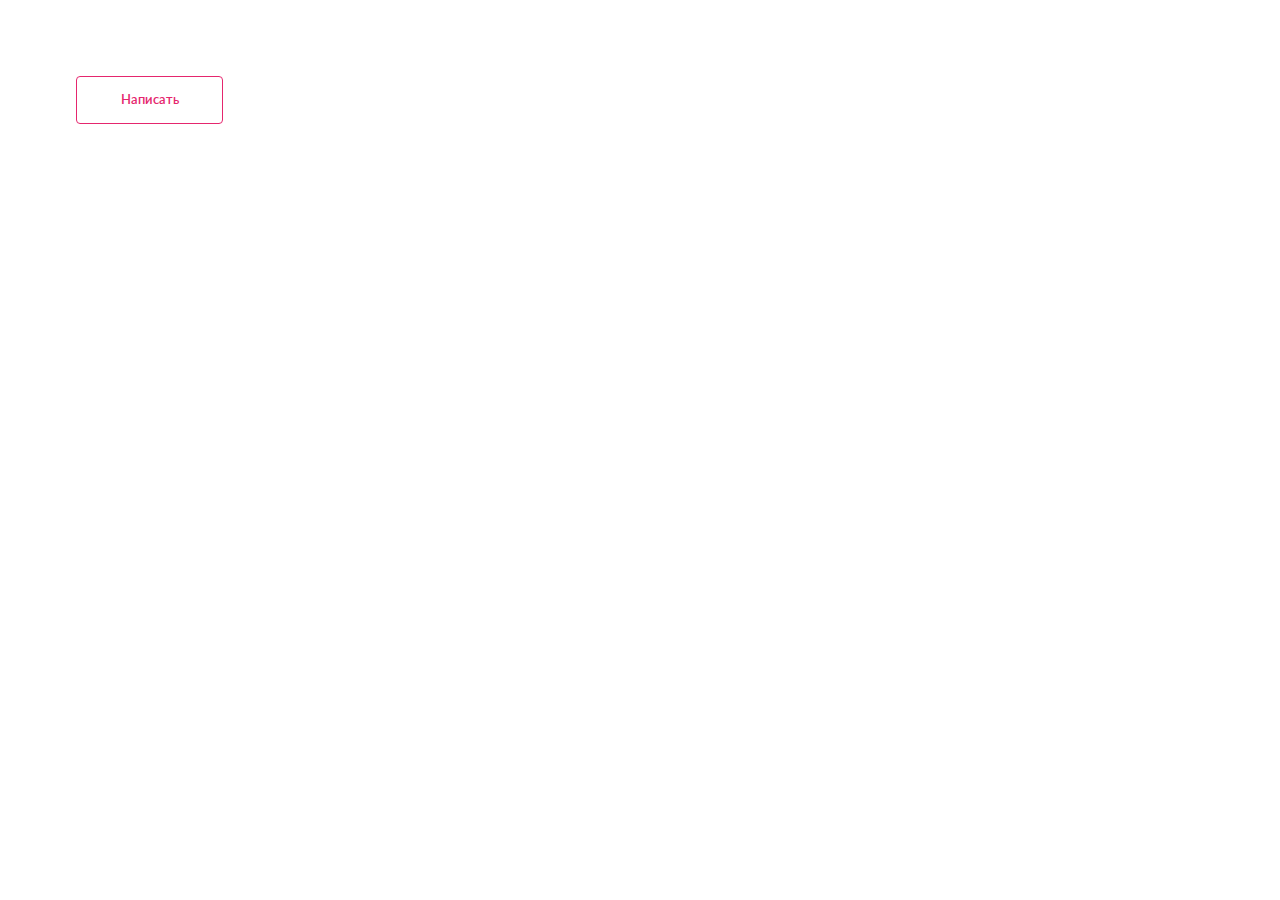
<file: theory/practice-2.1/index.html>
<!doctype html>
<html lang="en">
<head>
    <meta charset="utf-8"/>
    <link rel="icon" href="/favicon.ico"/>
    <link rel="preconnect" href="https://fonts.googleapis.com">
    <link rel="preconnect" href="https://fonts.gstatic.com" crossorigin>
    <link href="https://fonts.googleapis.com/css2?family=Lato:ital,wght@0,100;0,300;0,400;0,700;0,900;1,100;1,300;1,400;1,700;1,900&family=Montserrat:ital,wght@0,100..900;1,100..900&family=PT+Sans:ital,wght@0,400;0,700;1,400;1,700&display=swap" rel="stylesheet">
    <meta name="viewport" content="width=device-width,initial-scale=1"/>
    <meta name="theme-color" content="#000000"/>
    <meta name="description" content=""/>
    <title>Test project</title>
    <link href="./css/style.css" rel="stylesheet">
</head>
<body>
<noscript>You need to enable JavaScript to run this app.</noscript>
<div id="root">
    <div class="app">
        <div class="btn">
            <button class="btn__item" onclick="handleButtonClick()">
                Написать
            </button>
        </div>

        <div class="modal">
            <div class="modal__wrap">
                <div class="modal__block">
                    <div class="modal__scroll">
                        <h2>Стать партнёром проекта</h2>
                        <form action="">
                            <div class="modal__item modal__item--name">
                                <label>Название организации</label>
                                <input type="text" required/>
                            </div>
                            <div class="modal__item modal__item--phone">
                                <label>Телефон</label>
                                <input type="phone" placeholder="+79338483433" pattern="^\+7[1-9]{10}$" required/>
                            </div>
                            <div class="modal__item modal__item--email">
                                <label>E-mail</label>
                                <input type="email" placeholder="mail@mail.ru" pattern="^\S+@\S+\.\S+$" required/>
                            </div>
                            <div class="modal__item modal__item--image">
                                <label>Логотип (jpeg, png)</label>
                                <div class="modal__item--push">
                                    <div class="modal__item--label">
                                        <label for="fileInput" class="modal__item--placeholder">
                                            <svg width="30" height="30" viewBox="0 0 30 30" fill="none"
                                                 xmlns="http://www.w3.org/2000/svg">
                                                <path
                                                        d="M20.3327 3.91797C20.3327 2.03319 18.7995 0.5 16.9147 0.5H3.58463C1.69985 0.5 0.166656 2.03319 0.166656 3.91797V17.248C0.166656 19.1328 1.69985 20.666 3.58463 20.666H9.05338V22.9447H11.332V20.666H16.9147C18.7995 20.666 20.3327 19.1328 20.3327 17.248V11.7793H22.5544V9.50065H20.3327V3.91797ZM18.054 17.248C18.054 17.8762 17.5429 18.3874 16.9147 18.3874H3.58463C2.95644 18.3874 2.4453 17.8762 2.4453 17.248V3.91797C2.4453 3.28978 2.95644 2.77865 3.58463 2.77865H16.9147C17.5429 2.77865 18.054 3.28978 18.054 3.91797V17.248ZM27.0547 25.1094H29.3333V27.388C29.3333 28.6464 28.313 29.6667 27.0547 29.6667H24.833V27.388H27.0547V25.1094ZM15.7184 27.388H17.9971V29.6667H15.7184V27.388ZM20.2757 27.388H22.5544V29.6667H20.2757V27.388ZM29.3333 11.7793V14.0579H27.0547V11.7793H24.833V9.50065H27.0547C28.313 9.50065 29.3333 10.5209 29.3333 11.7793ZM27.0547 16.2227H29.3333V18.5013H27.0547V16.2227ZM27.0547 20.666H29.3333V22.9447H27.0547V20.666ZM11.332 27.388H13.5537V29.6667H11.332C10.0736 29.6667 9.05338 28.6464 9.05338 27.388V25.1094H11.332V27.388ZM13.4398 9.27279H15.7184V16.1087H8.88248V13.8301H11.8285L7.7634 9.76501L9.3747 8.15394L13.4398 12.2188V9.27279Z"
                                                        fill="white"/>
                                            </svg>
                                            <span>Выберите файл</span>
                                        </label>
                                        <input type="file" id="fileInput" accept="image/jpeg, image/png"/>
                                    </div>
                                    <div id="imageContainer" class="modal__item--new"></div>
                                </div>
                            </div>
                            <div class="modal__item modal__item--direction">
                                <label>Направление</label>
                                <select name="direction" id="direction" required>
                                    <option disabled selected value=''>Выбрать направление</option>
                                    <option value="direction-1">Направление 1</option>
                                    <option value="direction-2">Направление 2</option>
                                    <option value="direction-3">Направление 3</option>
                                </select>
                            </div>
                            <div class="modal__item modal__item--media modal__item--site">
                                <input type="text" placeholder="site.ru"/>
                                <svg width="18" height="18" viewBox="0 0 18 18" fill="none"
                                     xmlns="http://www.w3.org/2000/svg">
                                    <path
                                            d="M16.8882 4.64886L16.8023 4.5C15.2437 1.81274 12.3371 0 9.01318 0C5.68909 0 2.78247 1.81274 1.22406 4.5L1.13818 4.64886C0.537048 5.73267 0.154541 6.95288 0.046875 8.25V9.75C0.154541 11.0471 0.537048 12.2673 1.13818 13.3508L1.22406 13.5C2.78247 16.1873 5.68909 18 9.01318 18C12.3371 18 15.2437 16.1873 16.8023 13.5L16.8882 13.3508C17.4893 12.267 17.8718 11.0471 17.9793 9.75V8.25C17.8718 6.95288 17.4893 5.73267 16.8882 4.64886ZM13.4978 8.25C13.4681 7.4621 13.3923 6.7088 13.2746 6H15.8824C16.1898 6.70129 16.3958 7.45679 16.4749 8.25H13.4978ZM9.01318 16.5C8.16522 16.5 7.25958 15.3446 6.66742 13.5H11.3591C10.7666 15.3446 9.86096 16.5 9.01318 16.5ZM6.28656 12C6.15454 11.3051 6.06519 10.5498 6.0304 9.75H11.9958C11.961 10.5498 11.8718 11.3051 11.7398 12H6.28656ZM6.0304 8.25C6.06519 7.4502 6.15454 6.69489 6.28656 6H11.7398C11.8718 6.69489 11.961 7.4502 11.9958 8.25H6.0304ZM9.01318 1.5C9.86096 1.5 10.7666 2.65576 11.3588 4.5H6.66742C7.25958 2.65576 8.16522 1.5 9.01318 1.5ZM14.9989 4.5H12.9472C12.6942 3.58502 12.3638 2.77881 11.9711 2.11011C13.1783 2.63068 14.217 3.46271 14.9989 4.5ZM6.05548 2.11011C5.66254 2.77881 5.33221 3.58502 5.07898 4.5H3.02747C3.80933 3.46271 4.84808 2.63068 6.05548 2.11011ZM2.1438 6H4.75159C4.63422 6.7088 4.55804 7.4621 4.52856 8.25H1.55109C1.63019 7.45679 1.836 6.70129 2.1438 6ZM4.52856 9.75C4.55804 10.5379 4.63385 11.2912 4.75159 12H2.1438C1.83636 11.2987 1.63055 10.5432 1.55145 9.75H4.52856ZM3.02747 13.5H5.07898C5.33221 14.415 5.66254 15.2212 6.05511 15.8899C4.84808 15.3693 3.80933 14.5373 3.02747 13.5ZM11.9707 15.8899C12.3638 15.2212 12.6942 14.415 12.9468 13.5H14.9985C14.217 14.5373 13.1783 15.3693 11.9707 15.8899ZM15.8828 12H13.275C13.3923 11.2912 13.4685 10.5379 13.4982 9.75H16.4756C16.3962 10.5432 16.1902 11.2987 15.8828 12Z"
                                            fill="#6A6E72"/>
                                </svg>
                            </div>
                            <div class="modal__item modal__item--media modal__item--vk">
                                <input type="text" placeholder="vk.com/nick"/>
                                <svg width="19" height="11" viewBox="0 0 19 11" fill="none"
                                     xmlns="http://www.w3.org/2000/svg">
                                    <path fill-rule="evenodd" clip-rule="evenodd"
                                          d="M16.3521 6.96054C16.9823 7.57587 17.6476 8.15481 18.2128 8.8322C18.4625 9.13322 18.6989 9.44385 18.8798 9.79319C19.136 10.2898 18.9039 10.8363 18.4587 10.8659L15.6907 10.8647C14.9768 10.9239 14.4073 10.6365 13.9284 10.1484C13.5452 9.75804 13.1903 9.34259 12.8218 8.93907C12.6707 8.77414 12.5126 8.61895 12.3237 8.49628C11.9458 8.25101 11.6178 8.32611 11.4019 8.72021C11.182 9.12104 11.1321 9.56489 11.1105 10.0116C11.0808 10.6634 10.8838 10.8348 10.2291 10.8646C8.82987 10.9306 7.50194 10.7189 6.26834 10.0131C5.18075 9.39079 4.33737 8.51233 3.60331 7.51782C2.17406 5.58129 1.07954 3.45337 0.0958344 1.26584C-0.125591 0.772981 0.0363423 0.508419 0.580136 0.499055C1.48313 0.481513 2.386 0.482762 3.29005 0.497807C3.65706 0.503175 3.90002 0.713676 4.04172 1.06039C4.53027 2.26166 5.12806 3.40455 5.87842 4.46393C6.07825 4.74597 6.28201 5.02801 6.57217 5.22652C6.89316 5.44633 7.13756 5.37348 7.28857 5.0159C7.38439 4.78917 7.42634 4.54496 7.44794 4.30212C7.51948 3.46667 7.52891 2.63266 7.40343 1.80014C7.3264 1.28057 7.03374 0.944216 6.5153 0.845895C6.25073 0.795766 6.29012 0.697321 6.41822 0.546312C6.64071 0.28587 6.84996 0.123749 7.26709 0.123749H10.3953C10.8878 0.220946 10.9972 0.442185 11.0646 0.937723L11.0673 4.41255C11.0619 4.60439 11.1631 5.17365 11.5086 5.30062C11.7852 5.39102 11.9675 5.16978 12.1334 4.99442C12.8824 4.19949 13.4169 3.26004 13.8945 2.28725C14.1064 1.85951 14.2887 1.41528 14.4653 0.971434C14.5961 0.642073 14.8014 0.480015 15.1724 0.487194L18.1832 0.489878C18.2724 0.489878 18.3628 0.491189 18.4492 0.505984C18.9566 0.592444 19.0956 0.810686 18.9389 1.3061C18.692 2.08337 18.2116 2.7311 17.7419 3.38183C17.2398 4.07657 16.7029 4.74753 16.2049 5.44639C15.7475 6.08457 15.7838 6.40625 16.3521 6.96054Z"
                                          fill="#597DA3"/>
                                </svg>
                            </div>
                            <div class="modal__item modal__item--media modal__item--ok">
                                <input type="text" placeholder="ok.com/nick"/>
                                <svg width="12" height="18" viewBox="0 0 12 18" fill="none"
                                     xmlns="http://www.w3.org/2000/svg">
                                    <path
                                            d="M0.540763 9.66077C0.0810128 10.5645 0.603013 10.9965 1.79401 11.7345C2.80651 12.36 4.20526 12.5888 5.10376 12.6803C4.73551 13.0343 6.42301 11.4113 1.56301 16.086C0.532513 17.0738 2.19151 18.6585 3.22126 17.6918L6.00901 15.003C7.07626 16.0298 8.09926 17.0138 8.79676 17.6955C9.82726 18.666 11.4855 17.0948 10.4663 16.0898C10.3898 16.017 6.68851 12.4665 6.91426 12.684C7.82401 12.5925 9.20176 12.3503 10.2023 11.7383L10.2015 11.7375C11.3925 10.9958 11.9145 10.5645 11.4615 9.66077C11.1878 9.14777 10.4498 8.71877 9.46726 9.46052C9.46726 9.46052 8.14051 10.4768 6.00076 10.4768C3.86026 10.4768 2.53426 9.46052 2.53426 9.46052C1.55251 8.71502 0.811513 9.14777 0.540763 9.66077Z"
                                            fill="#E08641"/>
                                    <path
                                            d="M6.001 9.10649C8.6095 9.10649 10.7395 7.06799 10.7395 4.55849C10.7395 2.03849 8.6095 -7.62939e-06 6.001 -7.62939e-06C3.39175 -7.62939e-06 1.26175 2.03849 1.26175 4.55849C1.26175 7.06799 3.39175 9.10649 6.001 9.10649ZM6.001 2.30924C7.28275 2.30924 8.32825 3.31499 8.32825 4.55849C8.32825 5.79149 7.28275 6.79724 6.001 6.79724C4.71925 6.79724 3.67375 5.79149 3.67375 4.55849C3.673 3.31424 4.7185 2.30924 6.001 2.30924Z"
                                            fill="#E08641"/>
                                </svg>
                            </div>
                            <div class="modal__item modal__item--media modal__item--facebook">
                                <input type="text" placeholder="facebook.com/nick"/>
                                <svg width="9" height="17" viewBox="0 0 9 17" fill="none"
                                     xmlns="http://www.w3.org/2000/svg">
                                    <path fill-rule="evenodd" clip-rule="evenodd"
                                          d="M5.84225 17V9.24607H8.49469L8.89264 6.22333H5.84225V4.29375C5.84225 3.41887 6.08893 2.82265 7.36946 2.82265L9 2.82199V0.118345C8.71802 0.0824035 7.75008 0 6.62351 0C4.27103 0 2.66048 1.40842 2.66048 3.99438V6.22333H0V9.24607H2.66048V17H5.84225Z"
                                          fill="#3B5998"/>
                                </svg>
                            </div>
                            <div class="modal__item modal__item--media modal__item--instagram">
                                <input type="text" placeholder="instagram.com/nick"/>
                                <svg width="18" height="18" viewBox="0 0 18 18" fill="none"
                                     xmlns="http://www.w3.org/2000/svg">
                                    <path
                                            d="M17.627 3.41621C17.3949 2.81855 17.0855 2.3123 16.5793 1.80605C16.073 1.2998 15.5668 0.990429 14.9691 0.758398C14.3926 0.533398 13.7246 0.37871 12.7613 0.336523C11.791 0.294335 11.4816 0.280273 9.00664 0.280273C6.53164 0.280273 6.22227 0.287304 5.25195 0.336523C4.28164 0.37871 3.6207 0.533398 3.04414 0.758398C2.44649 0.990429 1.94023 1.2998 1.43398 1.80605C0.927734 2.3123 0.61836 2.81855 0.386328 3.41621C0.161328 3.99277 0.00664085 4.66074 -0.0355467 5.62402C-0.0777342 6.59434 -0.0917969 6.90371 -0.0917969 9.37871C-0.0917969 11.8537 -0.0847654 12.1631 -0.0355467 13.1334C0.00664085 14.1037 0.161328 14.7646 0.386328 15.3412C0.61836 15.9389 0.927734 16.4451 1.43398 16.9514C1.94023 17.4576 2.44649 17.767 3.04414 17.999C3.6207 18.224 4.28867 18.3787 5.25195 18.4209C6.22227 18.4631 6.53164 18.4771 9.00664 18.4771C11.4816 18.4771 11.791 18.4701 12.7613 18.4209C13.7316 18.3787 14.3926 18.224 14.9691 17.999C15.5668 17.767 16.073 17.4576 16.5793 16.9514C17.0855 16.4451 17.3949 15.9389 17.627 15.3412C17.852 14.7646 18.0066 14.0967 18.0488 13.1334C18.091 12.1631 18.1051 11.8537 18.1051 9.37871C18.1051 6.90371 18.098 6.59434 18.0488 5.62402C18.0066 4.65371 17.852 3.99277 17.627 3.41621ZM16.4105 13.0561C16.3684 13.942 16.2207 14.4271 16.0941 14.7436C15.9324 15.1654 15.7285 15.4748 15.4121 15.7912C15.0957 16.1076 14.7934 16.3045 14.3645 16.4732C14.041 16.5998 13.5629 16.7475 12.677 16.7896C11.7137 16.8318 11.4324 16.8459 8.99961 16.8459C6.5668 16.8459 6.27852 16.8389 5.32227 16.7896C4.43633 16.7475 3.95117 16.5998 3.63477 16.4732C3.21289 16.3115 2.90352 16.1076 2.58711 15.7912C2.2707 15.4748 2.07383 15.1725 1.90508 14.7436C1.77852 14.4201 1.63086 13.942 1.58867 13.0561C1.54649 12.0928 1.53242 11.8045 1.53242 9.37871C1.53242 6.95293 1.53945 6.65762 1.58867 5.70137C1.63086 4.81543 1.77852 4.33027 1.90508 4.01387C2.0668 3.59199 2.2707 3.28262 2.58711 2.96621C2.90352 2.6498 3.20586 2.45293 3.63477 2.28418C3.9582 2.15762 4.43633 2.00996 5.32227 1.96777C6.28555 1.92559 6.57383 1.91152 8.99961 1.91152C11.4254 1.91152 11.7207 1.91855 12.677 1.96777C13.5629 2.00996 14.048 2.15762 14.3645 2.28418C14.7863 2.4459 15.0957 2.6498 15.4121 2.96621C15.7285 3.28262 15.9254 3.58496 16.0941 4.01387C16.2207 4.33731 16.3684 4.81543 16.4105 5.70137C16.4527 6.66465 16.4668 6.95293 16.4668 9.37871C16.4668 11.8045 16.4527 12.0998 16.4105 13.0561Z"
                                            fill="url(#paint0_radial_1_394)"/>
                                    <path
                                            d="M8.99979 4.70301C6.41932 4.70301 4.32401 6.79832 4.32401 9.37879C4.32401 11.9593 6.41932 14.0546 8.99979 14.0546C11.5803 14.0546 13.6756 11.9593 13.6756 9.37879C13.6756 6.79832 11.5803 4.70301 8.99979 4.70301ZM8.99979 12.4163C7.32635 12.4163 5.96229 11.0593 5.96229 9.37879C5.96229 7.70535 7.31932 6.34129 8.99979 6.34129C10.6803 6.34129 12.0373 7.69832 12.0373 9.37879C12.0373 11.0522 10.6732 12.4163 8.99979 12.4163Z"
                                            fill="url(#paint1_radial_1_394)"/>
                                    <path
                                            d="M13.8579 5.60991C14.4598 5.60991 14.9477 5.12197 14.9477 4.52006C14.9477 3.91816 14.4598 3.43022 13.8579 3.43022C13.256 3.43022 12.768 3.91816 12.768 4.52006C12.768 5.12197 13.256 5.60991 13.8579 5.60991Z"
                                            fill="url(#paint2_radial_1_394)"/>
                                    <defs>
                                        <radialGradient id="paint0_radial_1_394" cx="0" cy="0" r="1"
                                                        gradientUnits="userSpaceOnUse"
                                                        gradientTransform="translate(5.18682 18.4391) scale(18.3592 18.3592)">
                                            <stop stop-color="#FFD776"/>
                                            <stop offset="0.2463" stop-color="#F3A554"/>
                                            <stop offset="0.3793" stop-color="#F15C3C"/>
                                            <stop offset="0.5394" stop-color="#D94867"/>
                                            <stop offset="0.6995" stop-color="#C32F87"/>
                                            <stop offset="0.9122" stop-color="#7D63A7"/>
                                            <stop offset="0.9852" stop-color="#5C6CB3"/>
                                        </radialGradient>
                                        <radialGradient id="paint1_radial_1_394" cx="0" cy="0" r="1"
                                                        gradientUnits="userSpaceOnUse"
                                                        gradientTransform="translate(7.04187 14.0313) scale(9.4277)">
                                            <stop stop-color="#FFD776"/>
                                            <stop offset="0.2463" stop-color="#F3A554"/>
                                            <stop offset="0.3793" stop-color="#F15C3C"/>
                                            <stop offset="0.607" stop-color="#D94867"/>
                                            <stop offset="0.8346" stop-color="#C32F87"/>
                                            <stop offset="0.9577" stop-color="#7D63A7"/>
                                            <stop offset="1" stop-color="#5C6CB3"/>
                                        </radialGradient>
                                        <radialGradient id="paint2_radial_1_394" cx="0" cy="0" r="1"
                                                        gradientUnits="userSpaceOnUse"
                                                        gradientTransform="translate(13.4024 5.60501) scale(2.2031 2.2031)">
                                            <stop stop-color="#5F6DB3"/>
                                            <stop offset="1" stop-color="#5C6CB3"/>
                                        </radialGradient>
                                    </defs>
                                </svg>
                            </div>
                            <div class="modal__item modal__item--media modal__item--youtube">
                                <input type="text" placeholder="youtube.com/nick"/>
                                <svg width="18" height="14" viewBox="0 0 18 14" fill="none"
                                     xmlns="http://www.w3.org/2000/svg">
                                    <path
                                            d="M17.2984 1.75358C16.6487 0.981211 15.4491 0.666153 13.1581 0.666153H4.84177C2.49834 0.666153 1.27841 1.00153 0.631103 1.82384C0 2.6256 0 3.80692 0 5.4419V8.55817C0 11.7256 0.7488 13.3339 4.84177 13.3339H13.1581C15.1449 13.3339 16.2458 13.0558 16.958 12.3742C17.6884 11.6752 18 10.534 18 8.55817V5.4419C18 3.71768 17.9512 2.52938 17.2984 1.75358ZM11.5561 7.43026L7.77966 9.40393C7.69523 9.44806 7.60291 9.46995 7.5107 9.46995C7.4063 9.46995 7.30214 9.44185 7.20987 9.38599C7.03614 9.28072 6.93006 9.09242 6.93006 8.88931V4.95462C6.93006 4.75186 7.03585 4.56373 7.20923 4.4584C7.38267 4.35308 7.59838 4.34588 7.77832 4.43936L11.5547 6.40031C11.7469 6.50007 11.8675 6.69842 11.8678 6.91482C11.868 7.1314 11.7479 7.33004 11.5561 7.43026Z"
                                            fill="#C4302B"/>
                                </svg>
                            </div>
                            <div class="modal__item modal__item--seo">
                                <label>Руководитель</label>
                                <input type="text"/>
                            </div>
                            <div class="modal__btn">
                                <button type="submit">
                                    Стать партнёром проекта
                                </button>
                            </div>
                            <div class="modal__clouse">
                                <span onClick="clouseModal()">Отменить</span>
                            </div>
                        </form>
                    </div>
                </div>
            </div>
        </div>
    </div>
</div>
<script src="./js/main.js"></script>
</body>
</html>
</file>
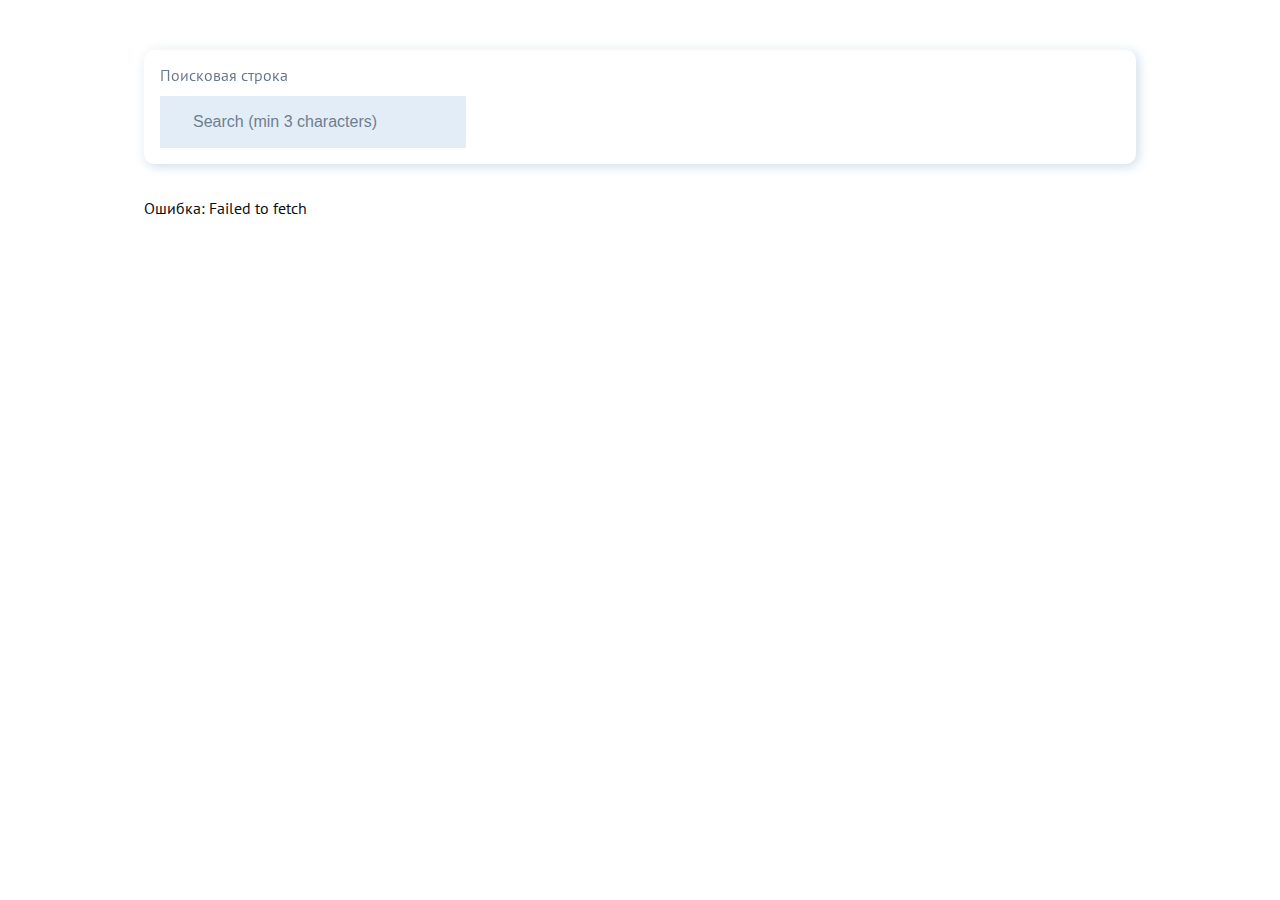
<file: theory/practice-2.2_2.3/index.html>
<!doctype html>
<html lang="en">
<head>
    <meta charset="UTF-8">
    <meta name="viewport"
          content="width=device-width, user-scalable=no, initial-scale=1.0, maximum-scale=1.0, minimum-scale=1.0">
    <meta http-equiv="X-UA-Compatible" content="ie=edge">
    <link rel="preconnect" href="https://fonts.googleapis.com">
    <link rel="preconnect" href="https://fonts.gstatic.com" crossorigin>
    <link href="https://fonts.googleapis.com/css2?family=Lato:ital,wght@0,100;0,300;0,400;0,700;0,900;1,100;1,300;1,400;1,700;1,900&family=Montserrat:ital,wght@0,100..900;1,100..900&family=PT+Sans:ital,wght@0,400;0,700;1,400;1,700&display=swap" rel="stylesheet">
    <title>Test project</title>
    <link href="./css/style.css" rel="stylesheet">
</head>
<body>
<div class="inform-table">
    <div class="search">
        <label>Поисковая строка</label>
        <input type="text" id="search-input" placeholder="Search (min 3 characters)">
    </div>
    <div id="table-container"></div>
</div>
<script src="./js/main.js"></script>
</body>
</html>
</file>
<file: theory/practice-2.1/css/style.css>
body {
    margin: 0;
    font-family: "PT Sans", sans-serif;
    font-size: 16px;
    line-height: 18px;
    color: rgb(12, 16, 20);
}

a {
    font-family: "Lato", sans-serif;
}

button {
    font-family: "Lato", sans-serif;
}

h1, h2, h3, h4, h5, h6 {
    font-family: "Montserrat", sans-serif;
    font-weight: 800;
    color: rgb(12, 16, 20);
}
.btn {
    padding-top: 76px;
    padding-left: 76px;
}
.btn__item {
    outline: none;
    background: none;
    min-width: 147px;
    padding: 14px 10px 16px;
    text-align: center;
    box-sizing: border-box;
    border: 1px solid rgb(229, 38, 110);
    font-weight: 600;
    color: rgb(229, 38, 110);
    border-radius: 4px;
    transition: all .3s ease;
}

.btn__item:hover {
    background: rgb(229, 38, 110);
    color: #fff;
    cursor: pointer;
}
.modal {
    position: fixed;
    top: 0;
    left: 0;
    padding: 10px 0;
    width: 100%;
    height: 100%;
    background: rgba(0, 0, 0, 0.42);
    z-index: 10;
    opacity: 0;
    visibility: hidden;
    transition: all .3s ease;
}
.modal.is-open {
    opacity: 1;
    visibility: visible;
}
.modal__wrap {
    display: flex;
    justify-content: center;
    align-items: center;
    width: 100%;
    height: 100%;
}
.modal__block {
    max-width: 754px;
    width: 100%;
    border-radius: 12px;
    background: #fff;
    padding: 53px 49px 53px 98px;
}
.modal__scroll {
    overflow: auto;
    max-height: calc(100vh - 200px);
    padding-right: 49px;
}
.modal__scroll::-webkit-scrollbar {
    width: 6px;
}
.modal__scroll::-webkit-scrollbar-track {
    background: rgba(214, 218, 222, 0.5);
}
.modal__scroll::-webkit-scrollbar-thumb {
    border-radius: 5px;
    background: rgba(229, 38, 110, 0.8);
}
.modal__block h2 {
    margin: 0 0 35px;
    font-size: 28px;
    line-height: 34px;
}
.modal__block form {
    display: grid;
    grid-template-columns: 1fr 175px;
    grid-column-gap: 32px;
    grid-template-areas:
    "name imageBlock"
    "phone imageBlock"
    "email imageBlock"
    "direction direction"
    "site site"
    "vk vk"
    "ok ok"
    "facebook facebook"
    "instagram instagram"
    "youtube youtube"
    "seo seo"
    "buttonBlock buttonBlock"
    "clouse clouse";
}
.modal__item--name {
    grid-area: name;
}
.modal__item--phone {
    grid-area: phone;
}
.modal__item--email {
    grid-area: email;
}
.modal__item--image {
    grid-area: imageBlock;
}
.modal__item--direction {
    grid-area: direction;
}
.modal__item--site {
    grid-area: site;
}
.modal__item--vk {
    grid-area: vk;
}
.modal__item--ok {
    grid-area: ok;
}
.modal__item--facebook {
    grid-area: facebook;
}
.modal__item--instagram {
    grid-area: instagram;
}
.modal__item--youtube {
    grid-area: youtube;
}
.modal__item--seo {
    grid-area: seo;
}
.modal__item {
    position: relative;
}
.modal__item:not(:last-child) {
    margin-bottom: 32px;
}
.modal__item input[type="text"],
.modal__item input[type="phone"],
.modal__item input[type="email"] {
    width: 100%;
    padding: 22px 16px 7px;
    border: 1px solid rgb(214, 218, 222);
    border-radius: 2px;
    box-sizing: border-box;
    outline: none;
    color: rgb(12, 16, 20);
    font-size: 16px;
    line-height: 24px;
    transition: all .3s ease;
}
.modal__item select {
    width: 100%;
    padding: 22px 16px 7px;
    border: 1px solid rgb(214, 218, 222);
    border-radius: 2px;
    box-sizing: border-box;
    outline: none;
    color: rgb(12, 16, 20);
    font-size: 16px;
    line-height: 24px;
    -moz-appearance: none;
    -webkit-appearance: none;
    appearance: none;
    transition: all .3s ease;
}
.modal__item select:focus {
    border-color: rgba(229, 38, 110, 0.23);
}
.modal__item--direction::after {
    content: '';
    position: absolute;
    width: 11px;
    height: 7px;
    top: 24px;
    right: 14px;
    background: url("data:image/svg+xml;charset=UTF-8,<svg width='10' height='7' viewBox='0 0 10 7' fill='none' xmlns='http://www.w3.org/2000/svg'><path fill-rule='evenodd' clip-rule='evenodd' d='M5.625 4.74112L1.06694 0.183058C0.822865 -0.0610194 0.427135 -0.0610194 0.183058 0.183058C-0.0610199 0.427136 -0.0610199 0.822864 0.183058 1.06694L5.625 6.50888L11.0669 1.06694C11.311 0.822864 11.311 0.427136 11.0669 0.183058C10.8229 -0.0610194 10.4271 -0.0610194 10.1831 0.183058L5.625 4.74112Z' fill='%236A6E72'/></svg>") no-repeat 50% 50% / contain;
}
.modal__item input[type="text"]::placeholder,
.modal__item input[type="phone"]::placeholder,
.modal__item input[type="email"]::placeholder {
    color: rgba(214, 218, 222, 0.8);
}
.modal__item input[type="text"]:focus {
    border-color: rgba(229, 38, 110, 0.23);
}
.modal__item input[type="file"] {
    display: none;
}
.modal__item--push {
    position: relative;
    margin-top: 13px;
}
.modal__item--label {
    width: 163px;
    height: 163px;
    border-radius: 50%;
    overflow: hidden;
    display: flex;
    align-items: center;
    justify-content: center;
}
.modal__item--new {
    position: absolute;
    top: 0;
    left: 0;
    width: 163px;
    height: 163px;
    border-radius: 50%;
}
.modal__item--new img {
    width: 100%;
    height: 100%;
    object-fit: cover;
    border-radius: 50%;
}
.modal__item .modal__item--placeholder {
    display: flex;
    align-items: center;
    justify-content: center;
    flex-direction: column;
    padding: 0 25px;
    width: 100%;
    height: 100%;
    cursor: pointer;
    position: relative;
    top: 0;
    left: 0;
    background: rgba(0, 0, 0, 0.6);
    z-index: 10;
}
.modal__item--placeholder::before {
    display: none;
}
.modal__item--placeholder svg {
    margin-bottom: 7px;
}
.modal__item--placeholder span {
    text-decoration: underline;
    color: #fff;
    font-size: 19px;
    line-height: 28px;
    text-align: center;
}
.modal__item--image svg {
    z-index: 5;
    position: relative;
}
.modal__item label {
    position: absolute;
    top: 8px;
    left: 16px;
    font-size: 12px;
    line-height: 16px;
    color: rgb(106, 110, 114);
}
.remove-btn {
    width: 36px;
    height: 36px;
    border-radius: 50%;
    display: flex;
    align-items: center;
    justify-content: center;
    position: absolute;
    top: 9px;
    right: 2px;
    z-index: 10;
    border: none;
    outline: none;
}
.modal__item label::before {
    content: '✱ ';
    font-size: 12px;
    line-height: 16px;
    left: 16px;
    top: 8px;
    color: rgb(217, 0, 0);
}
.modal__item--image label {
    position: relative;
    top: 0;
}
.modal__item--media svg {
    position: absolute;
    right: 16px;
    top: 50%;
    transform: translateY(-50%);
}
.modal__item--media input[type="text"] {
    padding: 16px 35px 16px 16px;
}
.modal__item--seo label::before {
    display: none;
}
.modal__btn {
    margin-top: 18px;
    margin-bottom: 15px;
    grid-area: buttonBlock;
}
.modal__btn button {
    width: 100%;
    text-align: center;
    padding: 14px 20px 16px;
    background: rgb(229, 38, 110);
    border-radius: 4px;
    cursor: pointer;
    font-weight: 600;
    border: none;
    outline: none;
    color: #fff;
    box-sizing: border-box;
    border: 1px solid rgb(229, 38, 110);
    transition: all .3s ease;
}
.modal__btn button:hover {
    background: transparent;
    color: rgb(229, 38, 110);
}
.modal__clouse {
    display: flex;
    justify-content: center;
    grid-area: clouse;
}
.modal__clouse span {
    color: rgb(8, 72, 192);
    transition: all .3s ease;
}
.modal__clouse span:hover {
    color: rgb(229, 38, 110);
    cursor: pointer;
}

@media (max-width: 991px) {
    .modal__block {
        max-width: calc(100vw - 250px);
    }
}

@media (max-width: 768px) {
    .modal__block {
        max-width: calc(100vw - 70px);
        padding: 45px 15px 45px 25px;
    }
    .modal__scroll {
        padding-right: 10px;
    }
    .modal__block h2 {
        font-size: 20px;
        line-height: 30px;
        margin: 0 0 20px;
    }
    .modal__block form {
        grid-template-columns: 100%;
        grid-template-areas:
        "imageBlock"
        "name"
        "phone"
        "email"
        "direction"
        "site"
        "vk"
        "ok"
        "facebook"
        "instagram"
        "youtube"
        "seo"
        "buttonBlock"
        "clouse";
    }
    .modal__item:not(:last-child) {
        margin-bottom: 15px;
    }
    .modal__item--label,
    .modal__item--new {
        width: 130px;
        height: 130px;
    }
    .modal__item--placeholder span {
        font-size: 16px;
        line-height: 25px;
    }
}
</file>
<file: theory/practice-2.2_2.3/css/style.css>
body {
    margin: 0;
    font-family: "PT Sans", sans-serif;
    font-size: 16px;
    line-height: 18px;
    color: rgb(12, 16, 20);
}
.inform-table {
    max-width: 992px;
    width: 100%;
    margin: 0 auto;
    padding: 50px 0px;
}
.search {
    padding: 16px;
    border-radius: 10px;
    box-shadow: -2px -2px 6px rgba(255, 255, 255, .6), 2px 2px 12px #c8d8e7;
    margin-bottom: 35px;
}
.search label {
    color: #3c4b66;
    margin-bottom: 12px;
    background: linear-gradient(45deg, #6b7b8f, #3c4b66);
    -webkit-background-clip: text;
    -webkit-text-fill-color: transparent;
    display: block;
}
input[type="text"] {
    width: 240px;
    font-size: 16px;
    background-color: #e3edf7;
    padding: 16px 32px;
    border: 1px solid transparent;
    display: block;
    color: #a9b8c9;
    -webkit-appearance: none;
    outline: none;
    transition: all 240ms ease-out;
}
input[type="text"]::placeholder {
    color: #6d7f8f;
}
input[type="text"]:focus {
    border-color: #3c4b66;
    outline: none;
    color: #6d7f8f;
}
table {
    width: 100%;
    border-collapse: collapse;
    margin: 20px 0;
    font-size: 18px;
    text-align: left;
    box-shadow: -2px -2px 6px rgba(255, 255, 255, .6), 2px 2px 12px #c8d8e7;
}
th, td {
    padding: 12px;
    border: 1px solid #3c4b66;
}
th {
    background-color: #e2e9f4;
}
th:nth-child(1),
th:nth-child(2){
    width: 15%;
    cursor: pointer;
}

th.up::after {
    content: ' 🔼';
}
th.down::after {
    content: ' 🔽';
}
</file>
